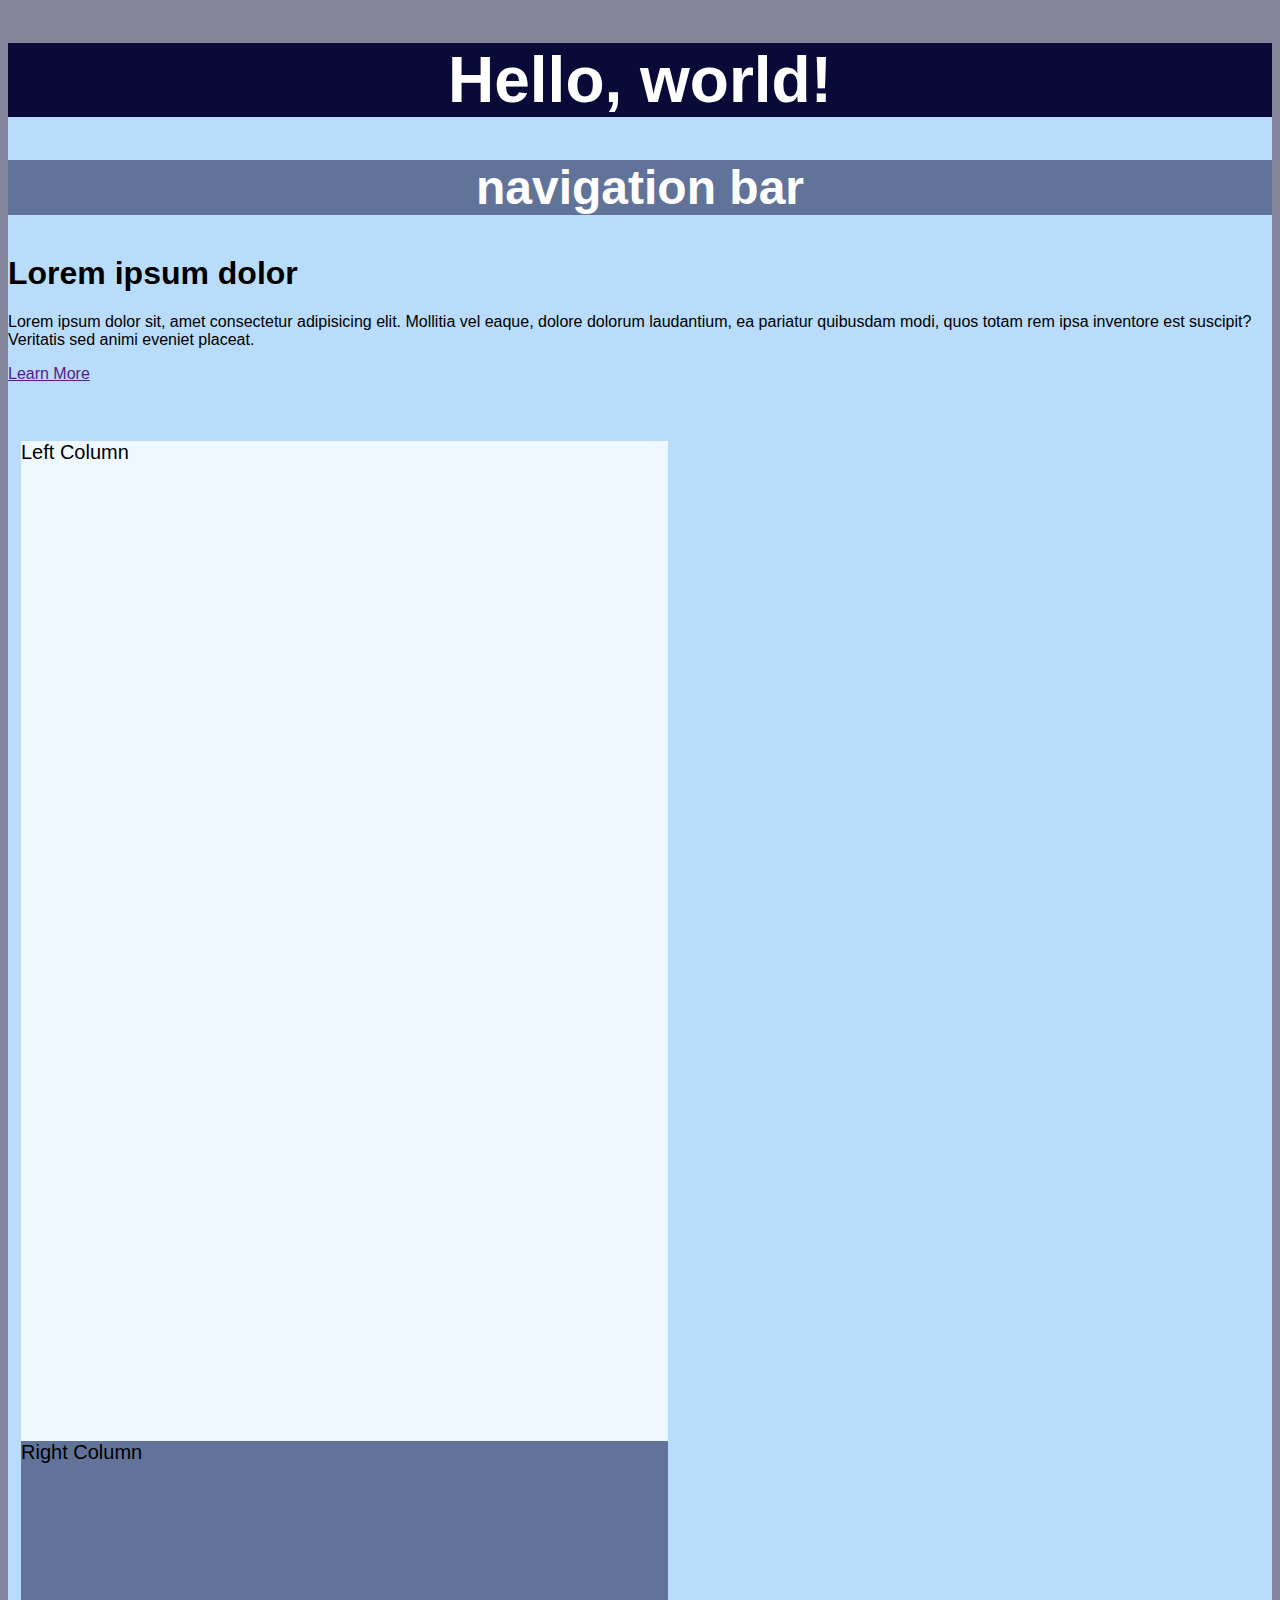
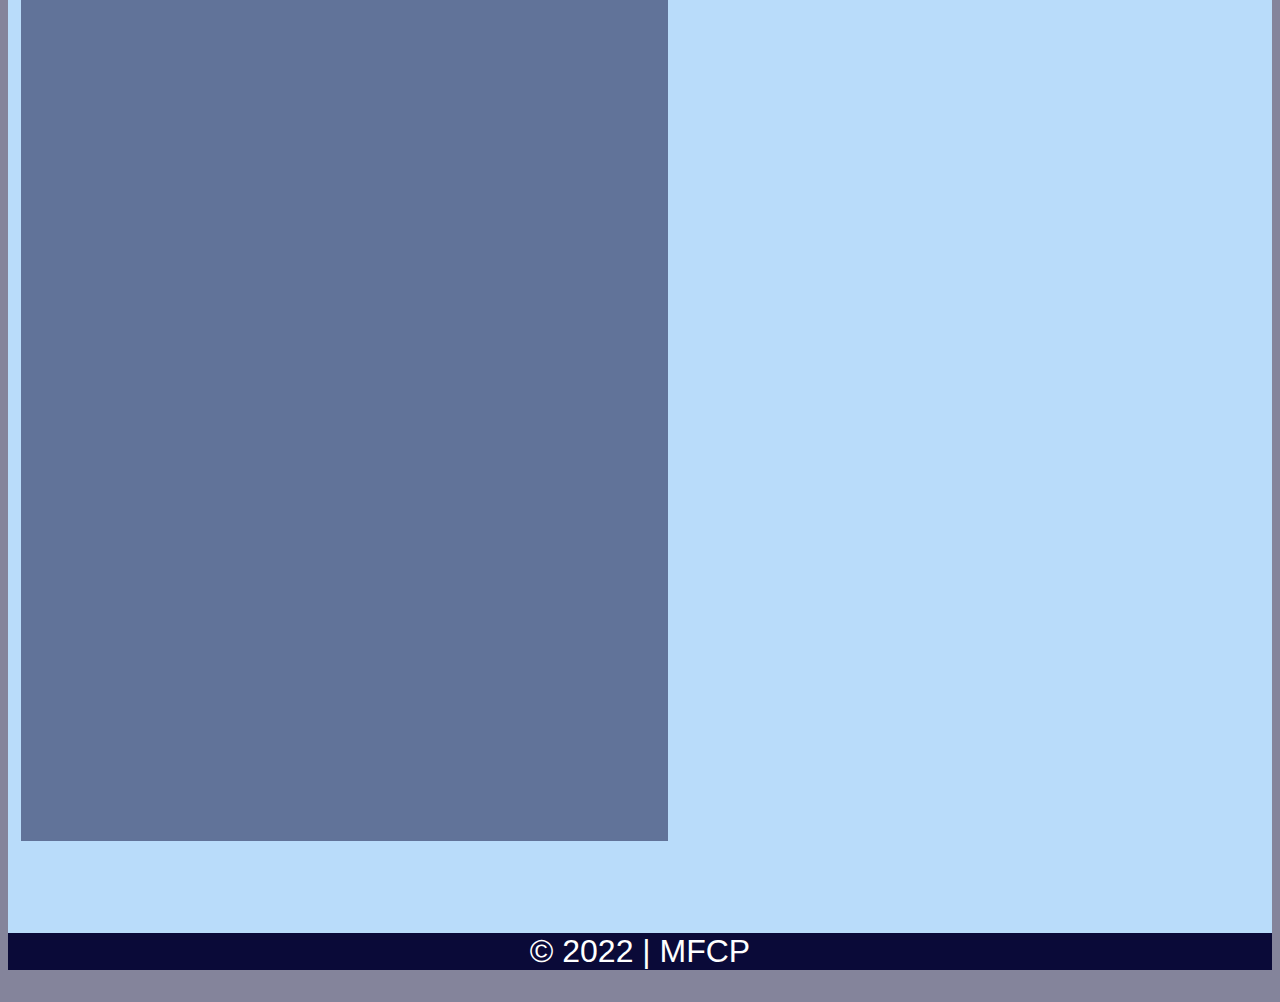
<file: index.html>
<!doctype html>
<html lang="en">

<head>
  <meta charset="utf-8">
  <meta name="viewport" content="width=device-width, initial-scale=1">

  <link href="https://cdn.jsdelivr.net/npm/bootstrap@5.1.3/dist/css/bootstrap.min.css" rel="stylesheet"
    integrity="sha384-1BmE4kWBq78iYhFldvKuhfTAU6auU8tT94WrHftjDbrCEXSU1oBoqyl2QvZ6jIW3" crossorigin="anonymous">

  <title>Hello, world!</title>
  <script src="https://cdn.jsdelivr.net/npm/bootstrap@5.1.3/dist/js/bootstrap.bundle.min.js"
    integrity="sha384-ka7Sk0Gln4gmtz2MlQnikT1wXgYsOg+OMhuP+IlRH9sENBO0LRn5q+8nbTov4+1p" crossorigin="anonymous">
  </script>

  <link rel="stylesheet" href="css/styles.css">
</head>

<body>

  <main class="container">

    <header>
      <h1>Hello, world!</h1>
    </header>

    <nav class="container-fluid">
      <h2>navigation bar</h2>
    </nav>

    <div class="jumbotron bg-dark bg-gradient text-light p-5">
      <div class="container-fluid p-5">
        <h1 class="fw-bold">Lorem ipsum dolor</h1>
        <p class="fs-5 fw-regular">Lorem ipsum dolor sit, amet consectetur adipisicing elit. Mollitia vel eaque,
          dolore dolorum laudantium, ea pariatur quibusdam modi, quos totam rem ipsa inventore est suscipit?
          Veritatis sed animi eveniet placeat.</p>
        <a href="" class="btn btn-outline-light">Learn More</a>
      </div>
    </div>


    <div class="row wrapper">
      <div class="col-left">
        Left Column
      </div>
      <div class="col-right">
        Right Column
      </div>
    </div>

    <footer>
      <p>&copy; 2022 | MFCP</p>
    </footer>
  </main>

</body>

</html>
</file>
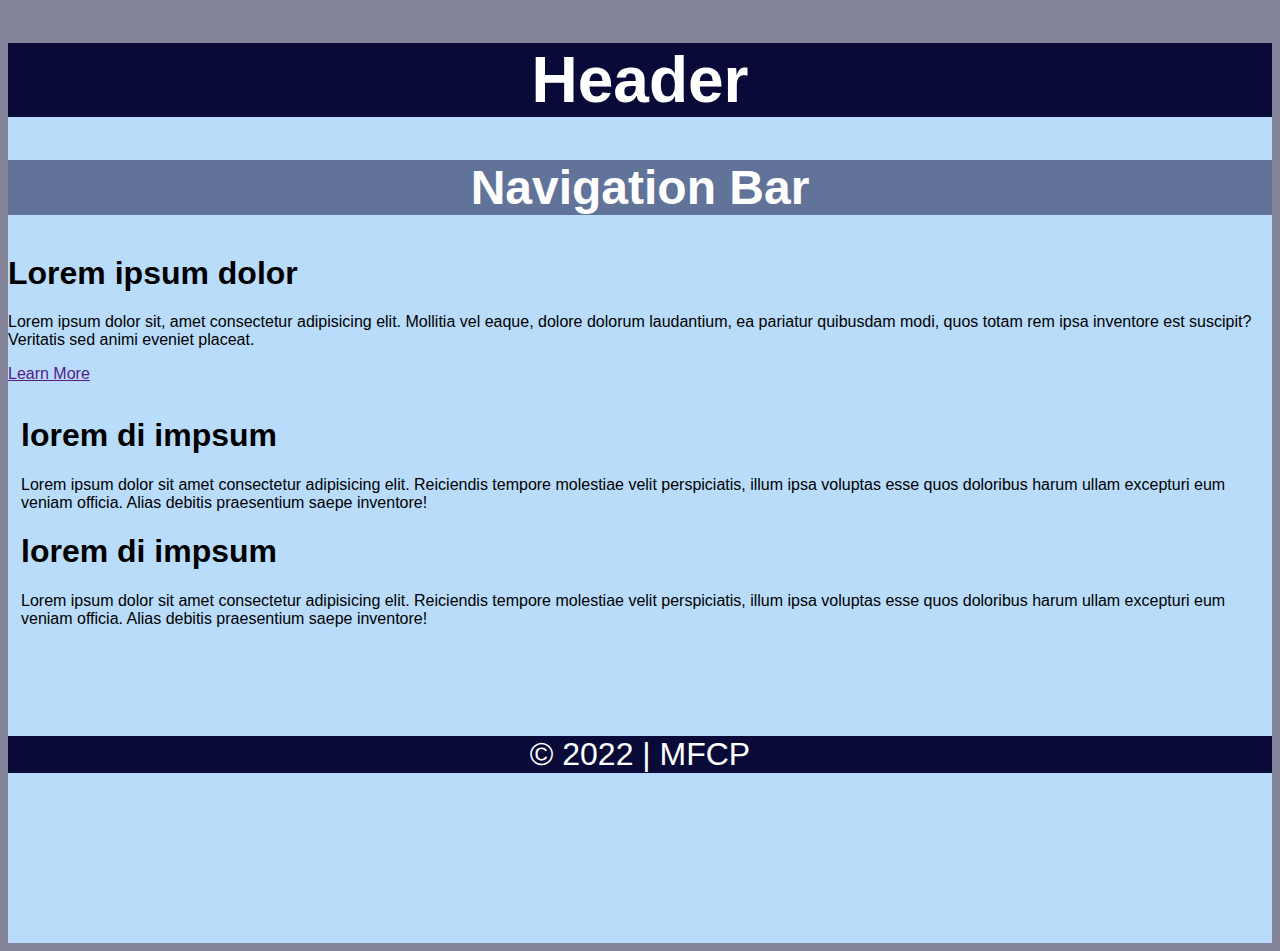
<file: about.html>
<!doctype html>
<html lang="en">

<head>
    <meta charset="utf-8">
    <meta name="viewport" content="width=device-width, initial-scale=1">

    <link href="https://cdn.jsdelivr.net/npm/bootstrap@5.1.3/dist/css/bootstrap.min.css" rel="stylesheet"
        integrity="sha384-1BmE4kWBq78iYhFldvKuhfTAU6auU8tT94WrHftjDbrCEXSU1oBoqyl2QvZ6jIW3" crossorigin="anonymous">

    <title>Hello World 2!</title>
    <script src="https://cdn.jsdelivr.net/npm/bootstrap@5.1.3/dist/js/bootstrap.bundle.min.js"
        integrity="sha384-ka7Sk0Gln4gmtz2MlQnikT1wXgYsOg+OMhuP+IlRH9sENBO0LRn5q+8nbTov4+1p" crossorigin="anonymous">
    </script>

    <link rel="stylesheet" href="css/styles.css">

</head>

<body>

    <main class="container">
    <header>
        <h1>Header</h1>
    </header>

    <nav>
        <h2>Navigation Bar</h2>
    </nav>

    <div class="jumbotran bg-dark bg-gradient text-light p-5">
        <div class="container-fluid p-5">
            <h1 class="fw-bold">Lorem ipsum dolor</h1>
            <p class="fs-5 fw-regular">Lorem ipsum dolor sit, amet consectetur adipisicing elit. Mollitia vel eaque,
                dolore dolorum laudantium, ea pariatur quibusdam modi, quos totam rem ipsa inventore est suscipit?
                Veritatis sed animi eveniet placeat.</p>
            <a href="" class="btn btn-outline-light">Learn More</a>
        </div>
    </div>

    <div class="container-fluid mt-5">
        <div class="row">
            <div class="col-lg-6 col-md-6">
                <div class="jumbotron bg-dark text-light p-5 text-center rounded">
                    <h1>lorem di impsum</h1>
                    <p>Lorem ipsum dolor sit amet consectetur adipisicing elit. Reiciendis tempore molestiae velit
                        perspiciatis, illum ipsa voluptas esse quos doloribus harum ullam excepturi eum veniam officia.
                        Alias debitis praesentium saepe inventore!</p>
                </div>
            </div>
            <div class="col-lg-6 col-md-6">
                <div class="jumbotron bg-light text-dark p-5 text-center rounded">
                    <h1>lorem di impsum</h1>
                    <p>Lorem ipsum dolor sit amet consectetur adipisicing elit. Reiciendis tempore molestiae velit
                        perspiciatis, illum ipsa voluptas esse quos doloribus harum ullam excepturi eum veniam officia.
                        Alias debitis praesentium saepe inventore!</p>
                </div>
            </div>
        </div>
    </div>

<footer>
    <p>&copy; 2022 | MFCP</p>
</footer>

</main>

</body>

</html>
</file>
<file: css/styles.css>
body {
    background: rgb(10, 10, 56, 0.5) url("");
    font-family: Impact, Haettenschweiler, 'Arial Narrow Bold', sans-serif;
}


header {
    background-color: rgb(10, 10, 56);
    font-size: xx-large;
    color: rgb(255, 255, 255);
    text-align: center;
}

nav {
    background-color: rgb(10, 10, 56, 0.5);
    color: rgb(255, 255, 255);
    font-size: 32px;
    text-align: center;
}

.container {
    background-color: rgb(185, 220, 250);
    min-height: 900px;
    min-width: 1000px;
    margin: auto;
}

.wrapper {
    padding: 13px;
    margin-top: 45px;
}

.row {
    padding: 13px; 
    padding-bottom: 60px;
}

.col-right {
    background-color: rgb(10, 10, 56, 0.5);
    height: 1000px;
    width: 647px;
    font-size: 20px;
}

.col-left {
    background-color: rgb(240, 248, 255);
    height: 1000px;
    width: 647px;
    font-size: 20px;
}

footer {
    background-color: rgb(10, 10, 56);
    color: rgb(255, 255, 255);
    font-size: 32px;
    text-align: center;
}
</file>
